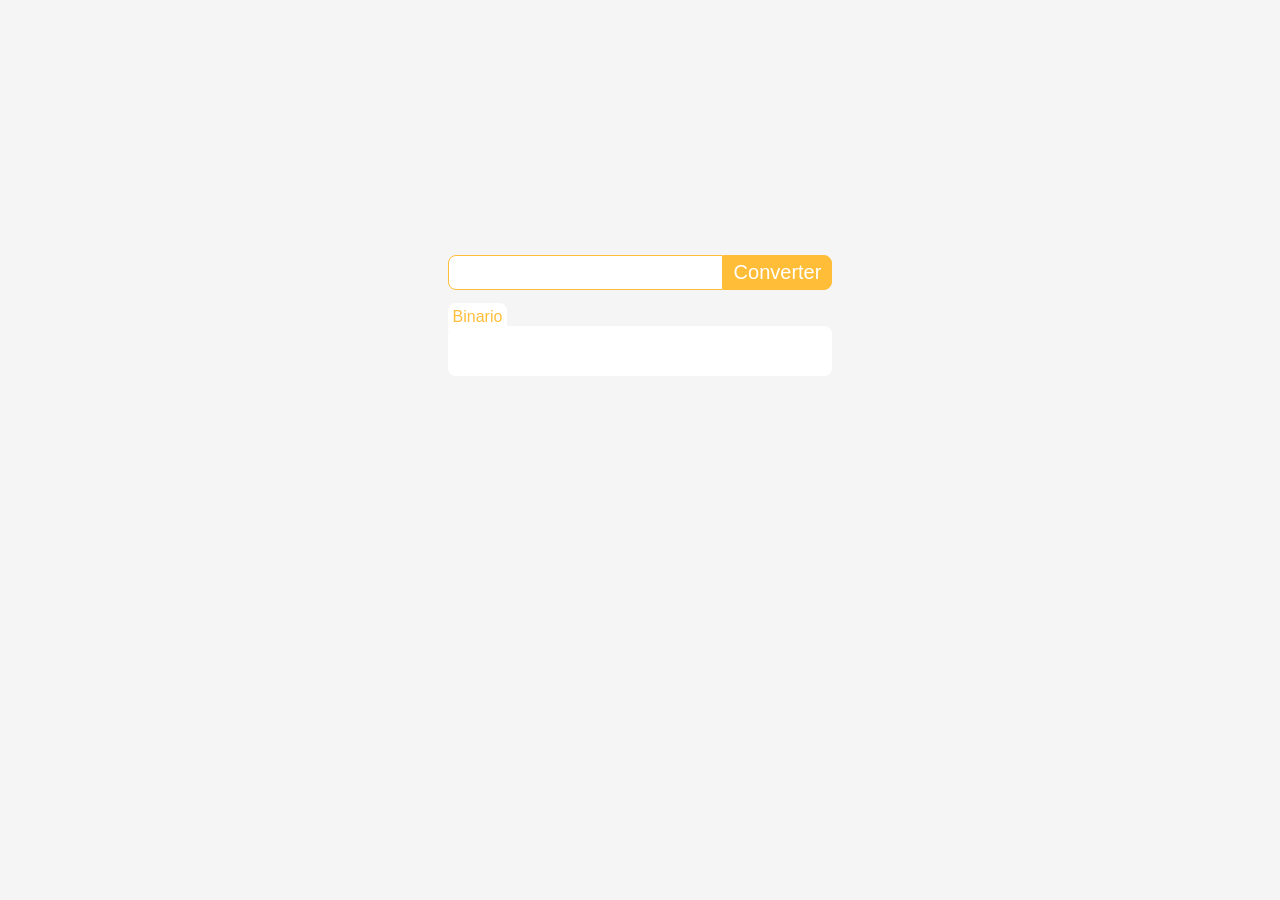
<file: Beginner/Bin2Dec/index.html>
<!DOCTYPE html>
<html lang="en">
<head>
    <meta charset="UTF-8">
    <meta name="viewport" content="width=device-width, initial-scale=1.0">
    <title>Bin2Dec</title>
    <link rel="stylesheet" href="style.css">
    <script defer src="script.js"></script>
</head>
<body centralize>
    <form id="form">
        <div flex>
            <input id="input" class="border-left-radius" type="number">
            <button class="border-right-radius">converter</button>
        </div>
        <br>
        <label for="output">Binario</label>
        <div id="output" class="output">
    </form>
</body>
</html>
</file>
<file: Beginner/Bin2Dec/style.css>
:root {
    --primary-color: #ffbd38;
    --button-color: #fff;
}
* {
    margin: 0;
    padding: 0;
    font-family: -apple-system, BlinkMacSystemFont, 'Segoe UI', Roboto, Oxygen, Ubuntu, Cantarell, 'Open Sans', 'Helvetica Neue', sans-serif;
    box-sizing: border-box;
}

*:focus {
    outline: none;
}

body, html {
    height: 100%;
    background: #f5f5f5;
}

input {
    padding: 5px 10px;
    width: 100%;
    max-width: 300px;
    border: var(--primary-color) 1px solid;
    font-size: 20px;
}

button {
    padding: 5px 10px;
    border: var(--primary-color) 1px solid;
    font-size: 20px;
    text-transform: capitalize;
    background-color: var(--primary-color);
    color: var(--button-color);
}

label {
    padding: 5px;
    color: var(--primary-color);
    background-color: #fff;
    border-bottom: 0;
    border-top-left-radius: 8px;
    border-top-right-radius: 8px;
}

.border-left-radius {
    border-top-left-radius: 8px;
    border-bottom-left-radius: 8px;
}
.border-right-radius {
    border-top-right-radius: 8px;
    border-bottom-right-radius: 8px;
}

[centralize] {
    height: 70%;
    display: flex;
    justify-content: center;
    align-items: center;
    flex-wrap: wrap;
}

[flex] {
    display: flex;
}

.output {
    height: 50px;
    background-color: #fff;
    border-radius: 8px;
    display: flex;
    align-items: center;
    justify-content: center;
}
</file>
